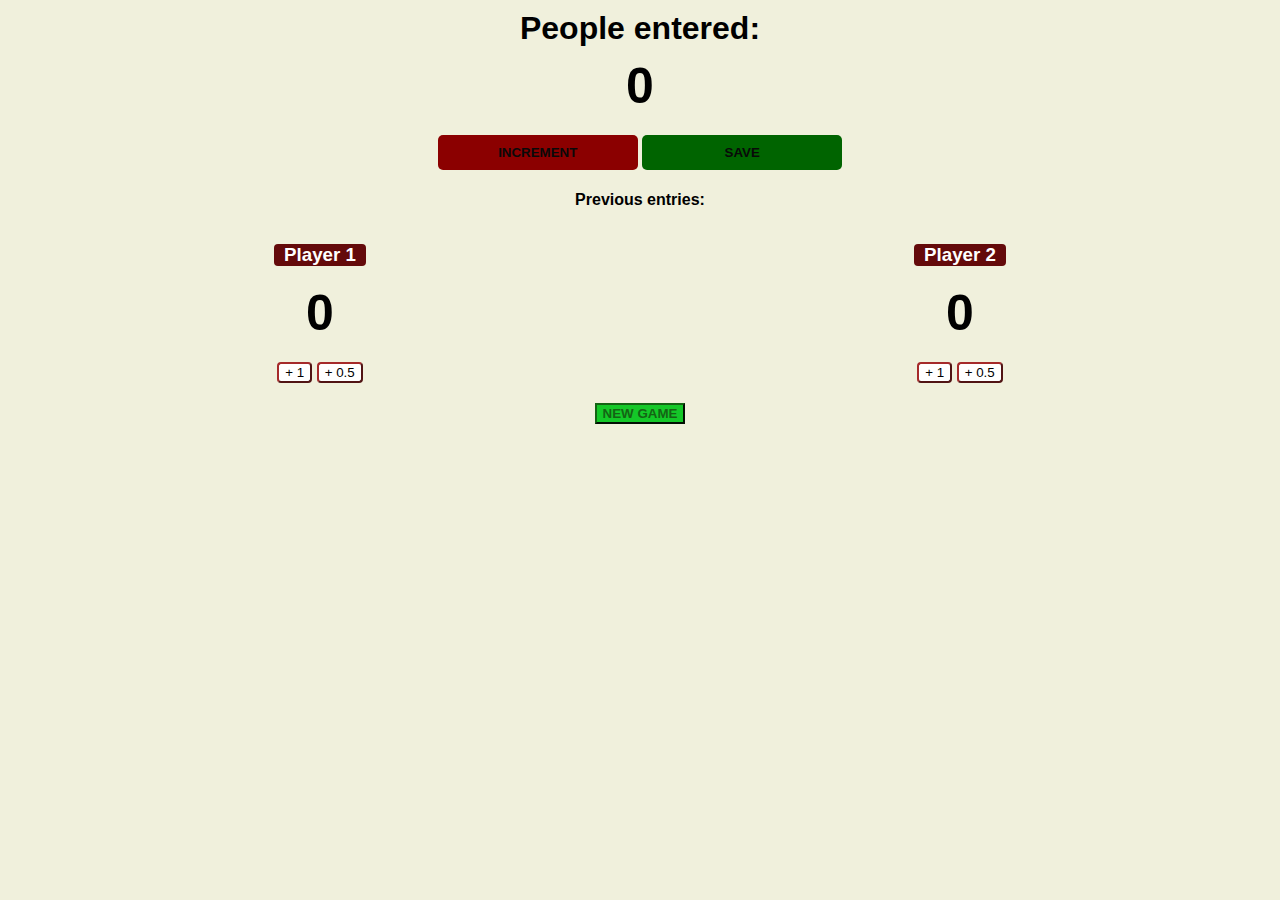
<file: index.html>
<html>
    <head>
        <link rel="stylesheet" href="index.css">
    </head>
    <body>
        <h1>People entered:</h1>
        <h2 id="count-el">0</h2>
    <button id="increment-btn" class="inc" onclick="increment()">INCREMENT</button>
    <button id="save-btn" class="inc" onclick="save()">SAVE</button>
        <p id="save-el">Previous entries: </p>
        <!-- Removed duplicate script tag -->
        <div class="container">
            <div>
                <div id="name-box">
                    <h3>Player 1</h3>
                </div>
                <h2 id="home-score">0</h2>
                <button id="home-score-btn-1" class="add" onclick="increaseHomeScoreOne()">+ 1</button>
                <button id="home-score-btn-2" class="add" onclick="increaseHomeScoreTwo()">+ 0.5</button>
            </div>
            <div>
                <div id="name-box">
                    <h3>Player 2</h3>
                </div>
                <h2 id="away-score">0</h2>
                <button id="away-score-btn-1" class="add" onclick="increaseAwayScoreOne()">+ 1</button>
                <button id="away-score-btn-2" class="add" onclick="increaseAwayScoreTwo()">+ 0.5</button>
            </div>
        </div>
        <button id="reset" onclick="resetScore()">NEW GAME</button>
        <script src="index.js"></script>
    </body>
</html>
</file>
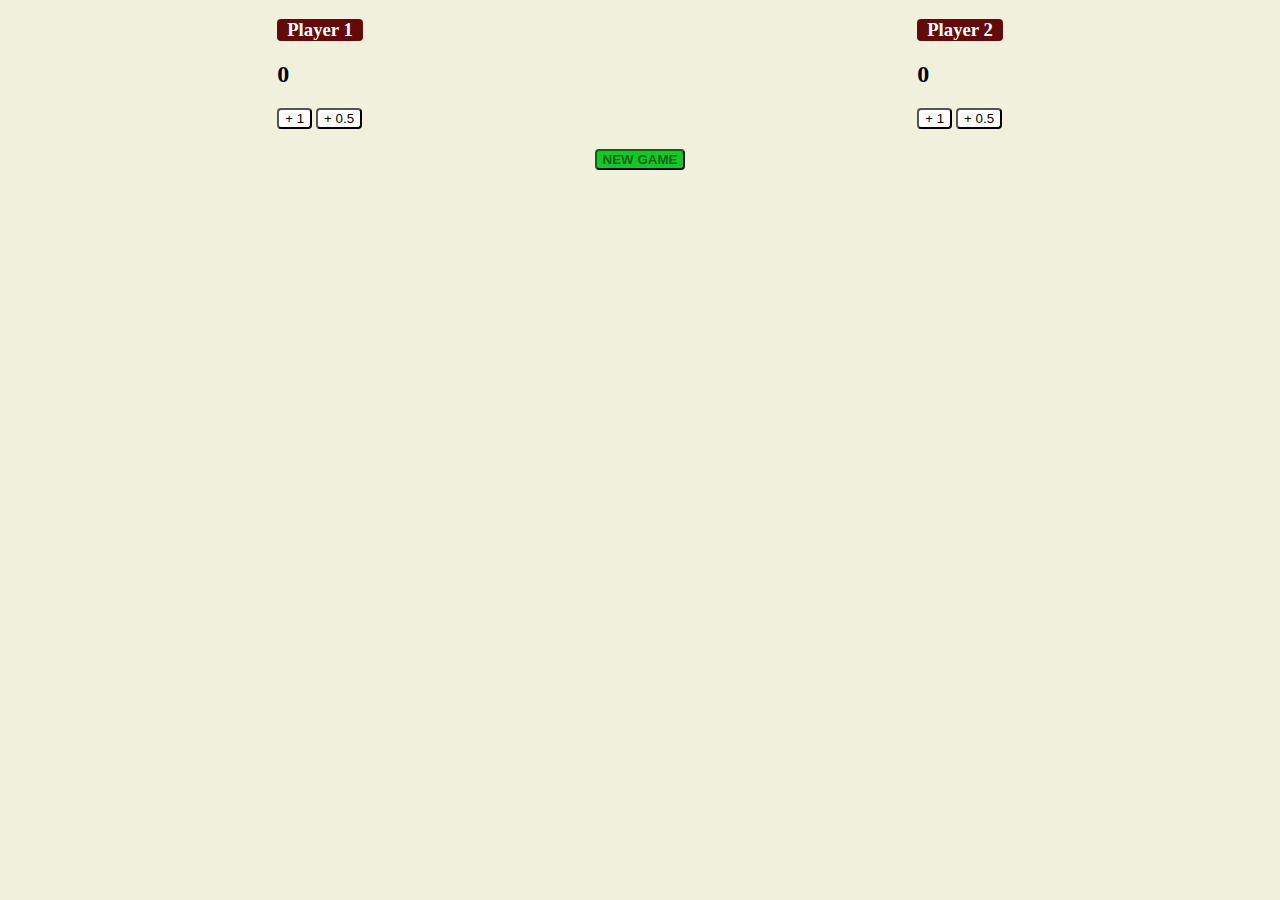
<file: scorecard/index.html>
<html>
    <head>
        <link rel="stylesheet" href="index.css">
    </head>
    <body>
        <div class="container">
            <div>
                <div id="name-box">
                    <h3>Player 1</h3>
                </div>
                <h2 id="home-score">0</h2>
                <button id="home-score-btn-1" onclick="increaseHomeScoreOne()">+ 1</button>
                <button id="home-score-btn-2" onclick="increaseHomeScoreTwo()">+ 0.5</button>
            </div>
            <div>
                <div id="name-box">
                    <h3>Player 2</h3>
                </div>
                <h2 id="away-score">0</h2>
                <button id="away-score-btn-1" onclick="increaseAwayScoreOne()">+ 1</button>
                <button id="away-score-btn-2" onclick="increaseAwayScoreTwo()">+ 0.5</button>
            </div>
        </div>
        <button id="reset" onclick="resetScore()">NEW GAME</button>
        <script src="index.js"></script>
    </body>
</html>
</file>
<file: index.css>
body {
    font-family: -apple-system, BlinkMacSystemFont, 'Segoe UI', Roboto, Oxygen, Ubuntu, Cantarell, 'Open Sans', 'Helvetica Neue', sans-serif;
    font-weight: bold;
    text-align: center;
}

h1 {
    margin-top: 10px;
    margin-bottom: 10px;
}

h2 {
    font-size: 50px;
    margin-top: 0;
    margin-bottom: 20px;
}

button.inc {
    border: none;
    padding-top: 10px;
    padding-bottom: 10px;
    color: rgb(9, 9, 9);
    font-weight: bold;
    width: 200px;
    margin-bottom: 5px;
    border-radius: 5px;
}

#increment-btn {
    background: darkred;
}

#save-btn {
    background: darkgreen;
}

body {
    margin: 0;
    background-color: rgb(240,240,220)
}

.container {
    display: flex;
    justify-content: space-around;
}

button.add {
    background-color: white;
    border-radius: 4px;
    max-width: fit-content;
    border-color: brown;
}

h3 {
    color: white;
}

#name-box {
    background-color: rgb(100,10,10);
    max-width: fit-content;
    margin-left: auto;
    margin-right: auto;
    padding-left: 10px;
    padding-right: 10px;
    border-radius: 4px;
}
#reset {
    display: flex;
    justify-content: center;
    font-weight: 700;
    color: rgb(20,100,20);
    max-width: fit-content;
    margin-left: auto;
    margin-right: auto;
    margin-top: 20px;
    background-color: rgb(20,200,40);
    border-color: rgb(20,100,20);
}
</file>
<file: scorecard/index.css>
body {
    margin: 0;
    background-color: rgb(240,240,220)
}

.container {
    display: flex;
    justify-content: space-around;
}

button {
    background-color: white;
    border-radius: 4px;
}

h3 {
    color: white;
}

#name-box {
    background-color: rgb(100,10,10);
    max-width: fit-content;
    margin-left: auto;
    margin-right: auto;
    padding-left: 10px;
    padding-right: 10px;
    border-radius: 4px;
}
#reset {
    display: flex;
    justify-content: center;
    font-weight: 700;
    color: rgb(20,100,20);
    max-width: fit-content;
    margin-left: auto;
    margin-right: auto;
    margin-top: 20px;
    background-color: rgb(20,200,40);
    border-color: rgb(20,100,20);
}
</file>
